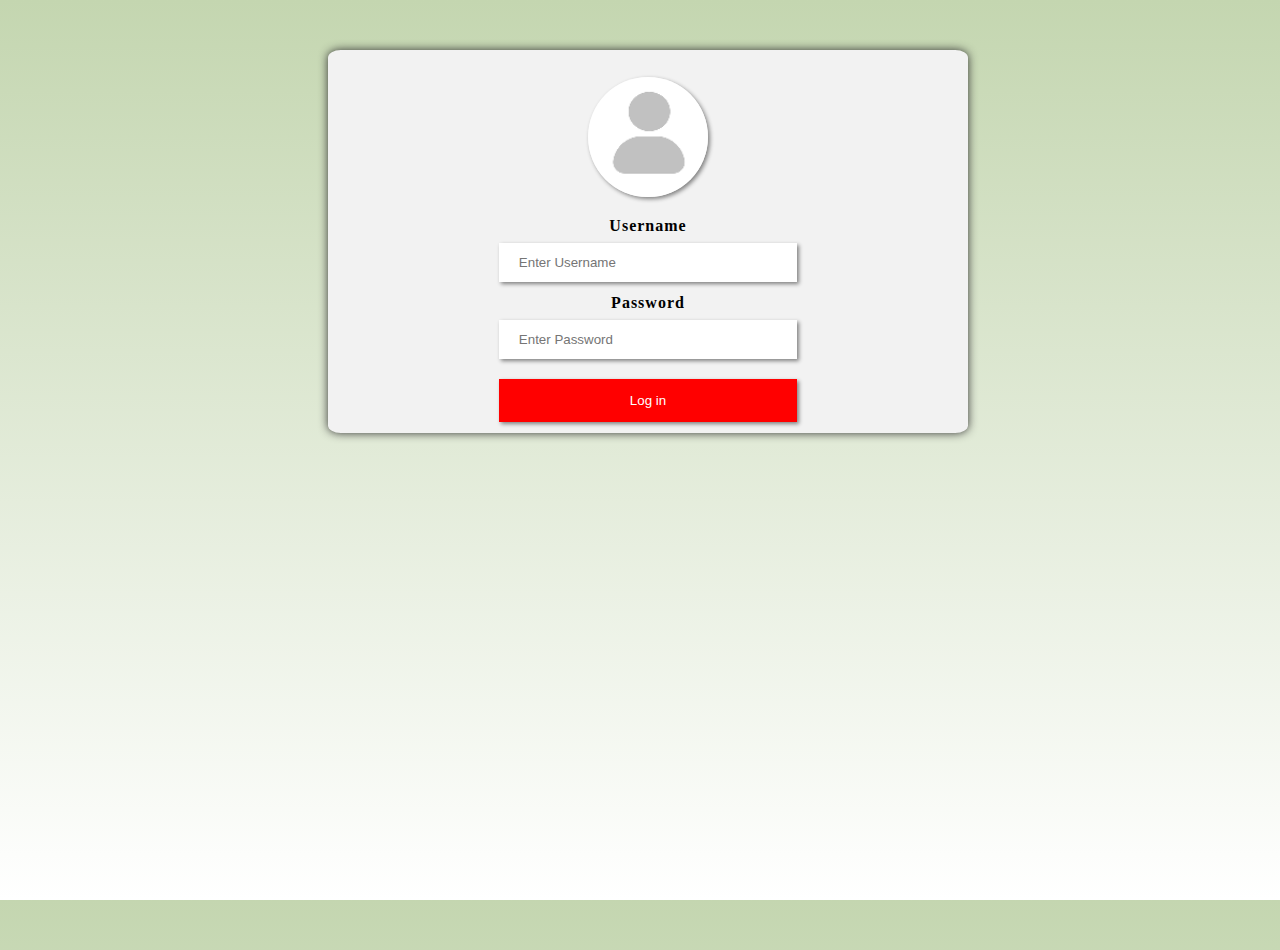
<file: JCode/index.html>
<!DOCTYPE html>
 <html>
 <head>
   <title>Login</title>
<link rel="stylesheet" type="text/css" href="form.css">
 </head>
 <body>
 	<center>
 <form action="SecretaryServletLoginMain" method="post">
 	<table>
 	<tr>
  <th>
 	<div class="imgcontainer">
    <img src="Avatar.png" alt="Avatar" class="avatar">
  </div>
</th>
</tr>
<div class="container">
<tr>
<th>
    
    <label for="username"><b>Username</b></label>
    <input type="text" placeholder="Enter Username" name="username" required>
</th>
</tr>
<tr>
<th>
    <label for="passwd"><b>Password</b></label>
    <input type="password" placeholder="Enter Password" name="passwd" required>
</th>
</tr>
<tr>
	<th>
    <button type="submit">Log in</button>
</th>
</tr>
  </div>
  </tr>
</div>
</table>
</form> 
</center>
 </body>
 </html>
</file>
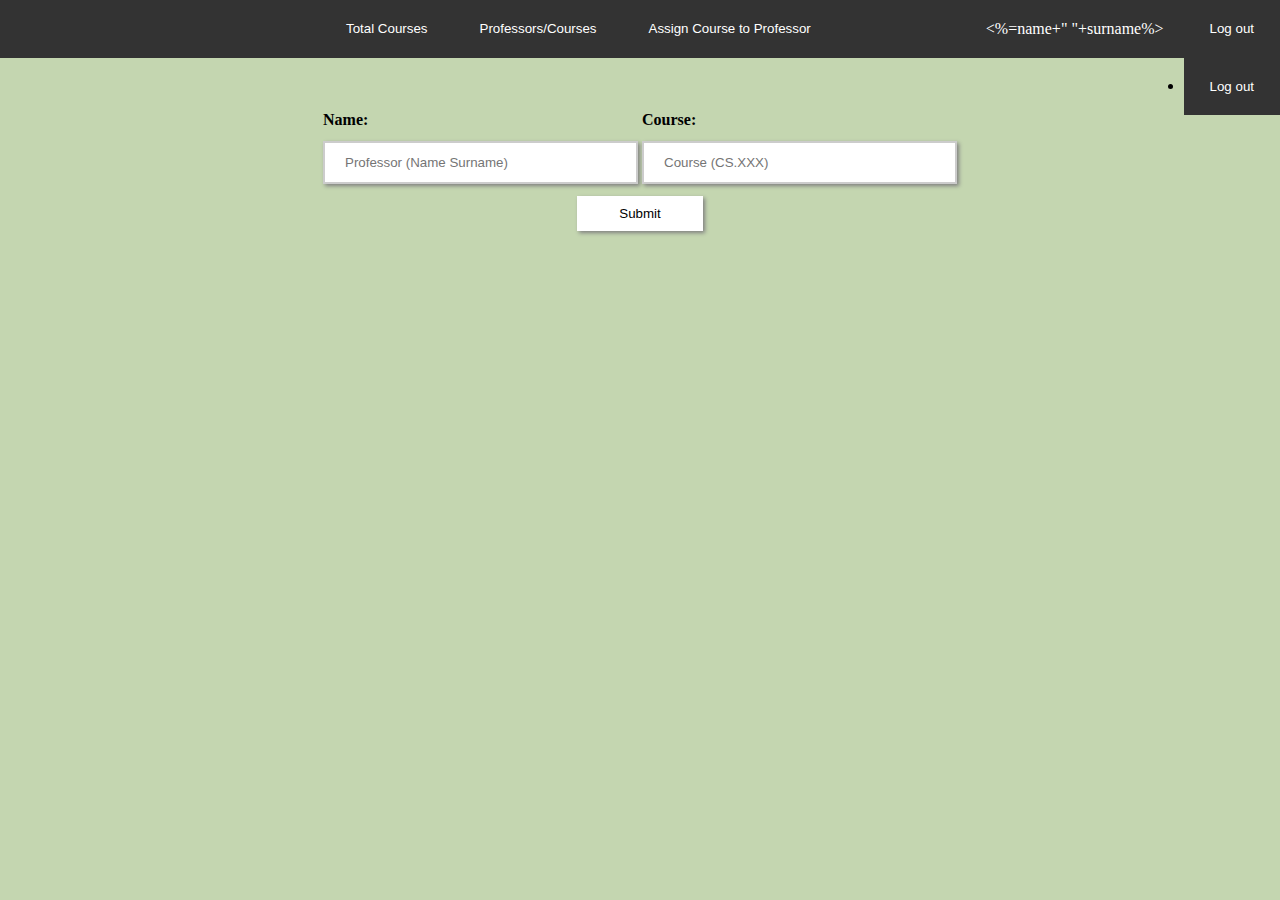
<file: JCode/assign.html>
<!DOCTYPE html>
<html>
<head>
	<title>Assign Courses</title>
	<meta charset="UTF-8">
	<link rel="stylesheet" type="text/css" href="assign.css">
</head>
<body>
<ul>
  <form action="SecretaryServletLoginMain" method="post">
		<input type="hidden" name="username" id="username" value="<%=username %>">
		<input type="hidden" name="passwd" id="password" value="<%=password %>">
		<li><button><a>Total Courses</button></a></li>
		</form>
		<form action="CoursesProfessors" method="post">
		<input type="hidden" name="username" value="<%=username %>">
		<input type="hidden" name="passwd" value="<%=password %>">
		<li><button><a>Professors/Courses</a></button></li>
		</form>
		<form action="AssignProf.jsp" method="post">
		<input type="hidden" name="username" value="<%=username %>">
		<input type="hidden" name="passwd" value="<%=password %>">
		<li><button><a>Assign Course to Professor</a></button></li>
		</form>
  		<li class="name"><button><a href="index.html">Log out</a></button></li>
  		<li class="name"><a><%=name+" "+surname%></a></li>
	</ul>
  <li class="name"><button><a>Log out</a></button></li>
</ul>
<form>
	<table>
	<tr>
		<th align="left">
			<label>Name:</label>
		</th>
		<th align="left">
			<label>Course:</label>
		</th>
	</tr>
	<tr>
		<th><input type="text" placeholder="Professor (Name Surname)" name="Prof" id="Prof"></th>
		<th><input type="text" placeholder="Course (CS.XXX)" name="Course" id="Course"></th>
	</tr>
	<tr>
		<th colspan="2">
			<button id = "Search" type = "Submit" = "Search" onclick="value_checker()">Submit</button>
		</th>
	</tr>
	</table>
</form>

</body>
</html>
</file>
<file: JCode/form.css>
html{
	height: 100%;
	background-image: linear-gradient(to top, white 0%,  #c4d6b0 100%);
	background-size: cover;
}

body{
	height: 100%;
	width: 100%;
	overflow:hidden;
}


form {
    border-radius: 2%;
    background: #f2f2f2;
    width: 50%;
    margin:50px;
    -webkit-box-shadow: 0 0 10px #333333;
    box-shadow: 0 0 10px #333333;
}

form:hover {
    -webkit-box-shadow: 0 0 20px #333333;
    box-shadow: 0 0 20px #333333;
}



input[type=text], input[type=password] {
    width: 100%;
    padding: 12px 20px;
    margin: 8px 0;
    display: inline-block;
    border: none;
    box-sizing: border-box;
    box-shadow: 2px 2px 4px grey;
}


/* Set a style for all buttons */
button {
    background-color: #ff0000;
    color: white;
    padding: 14px 20px;
    margin: 8px 0;
    border: none;
    cursor: pointer;
    width: 100%;
    box-shadow: 2px 2px 4px grey;
}

/* Add a hover effect for buttons */
button:hover {
    -webkit-transform: scale(0.95);
    -ms-transform: scale(0.95);
    transform: scale(0.95);
}


/* Center the avatar image inside this container */
.imgcontainer {
    text-align: center;
    margin: 24px 0 12px 0;
}



/* Avatar image */
img.avatar {
    width: 40%;
    border-radius: 50%;
    border-width: 1px;
    box-shadow: 2px 2px 4px grey;
}

/* Add padding to containers */
.container {
    padding: 0px;
}


#uname{
    background-image: url("Avatar.jpg");
}

label{
	letter-spacing: 1px;
}
</file>
<file: JCode/assign.css>
html{
    background-color:  #c4d6b0;
}

body{
    margin: 0px;
}

input[type=text] {
    width: 100%;
    padding: 12px 20px;
    margin: 8px 0;
    display: inline-block;
    border: 2px solid #ccc;
    box-sizing: border-box;
    box-shadow: 2px 2px 4px grey;
}

table{
    width: 100%;
    margin-top: 50px;
}

#Search{
    background-color: white;
    color: black;
    padding: 10px 10px;
    cursor: pointer;
    width: 20%;
    box-shadow: 2px 2px 4px grey;
}
#Search:hover{
    background-color: #333;
    color: white;
}

button{
    border-style: none;
    background-color: #333;
}

button:hover {
    background-color: #111;
}


form {
    margin: auto;
    width: 50%;
}

ul{
    list-style-type: none;
    margin: 0;
    padding: 0;
    overflow: hidden;
    background-color: #333;
}

li {
    float: left;
}

li a {
    display: block;
    color: white;
    text-align: center;
    padding: 20px 20px;
    text-decoration: none;
}

.name{
	float: right;
}
</file>
